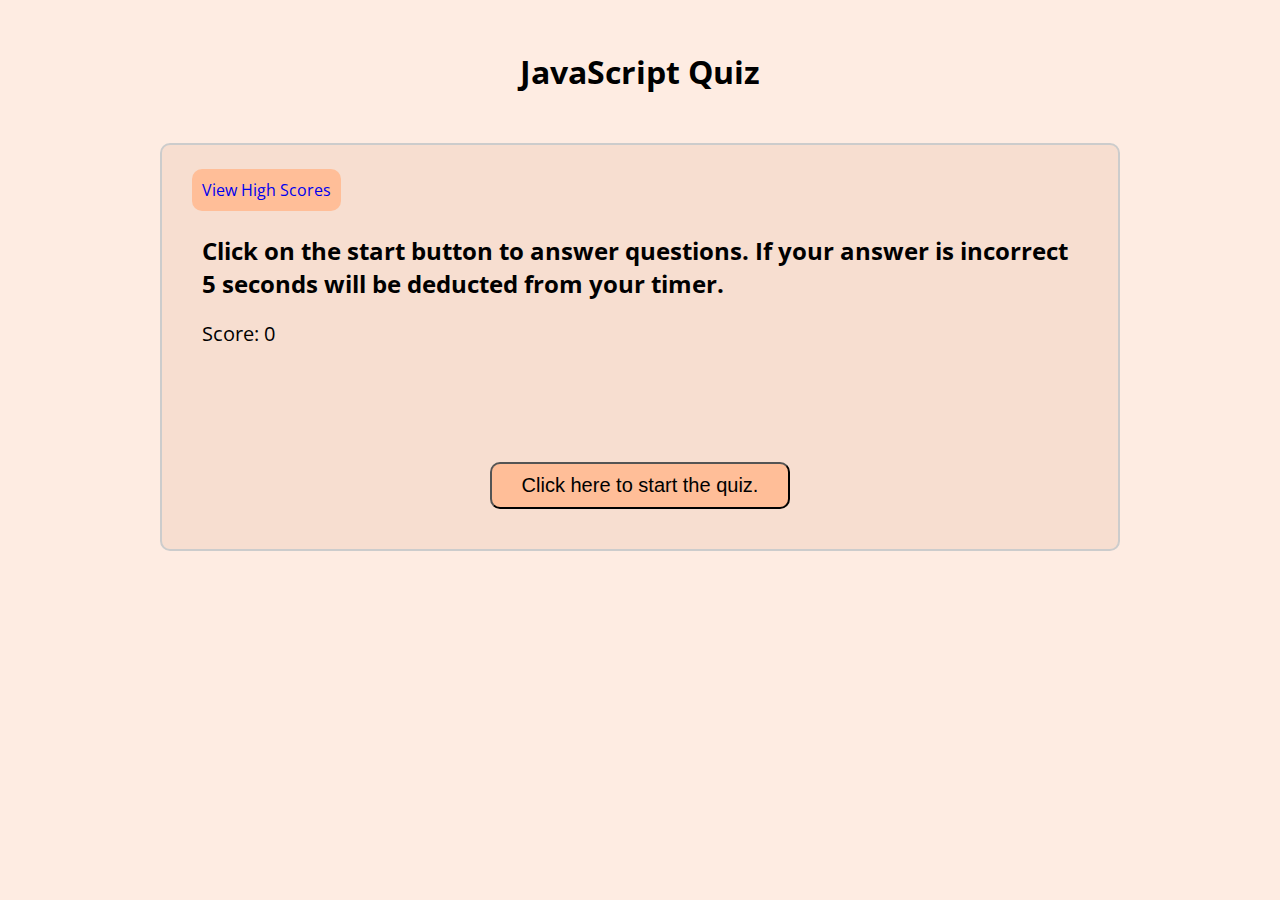
<file: index.html>
<!DOCTYPE html>
<!--[if lt IE 7]>      <html class="no-js lt-ie9 lt-ie8 lt-ie7"> <![endif]-->
<!--[if IE 7]>         <html class="no-js lt-ie9 lt-ie8"> <![endif]-->
<!--[if IE 8]>         <html class="no-js lt-ie9"> <![endif]-->
<!--[if gt IE 8]>      <html class="no-js"> <!--<![endif]-->
<html>
    <head>
        <meta charset="utf-8">
        <meta http-equiv="X-UA-Compatible" content="IE=edge">
        <title></title>
        <meta name="description" content="">
        <meta name="viewport" content="width=device-width, initial-scale=1">
        <link rel="stylesheet" href="assets/css/style.css">
        <link rel="preconnect" href="https://fonts.googleapis.com">
        <link rel="preconnect" href="https://fonts.gstatic.com" crossorigin>
        <link href="https://fonts.googleapis.com/css2?family=Open+Sans:ital,wght@0,300..800;1,300..800&display=swap" rel="stylesheet">
    </head>
    <body>
        <!--[if lt IE 7]>
            <p class="browsehappy">You are using an <strong>outdated</strong> browser. Please <a href="#">upgrade your browser</a> to improve your experience.</p>
        <![endif]-->
        <h1 class="title">JavaScript Quiz</h1>
        
        <section id="quiz">
            <p><a href="high_scores.html" target="_blank" class="button">View High Scores</a></p><br />
            <h2 class="instructions">Click on the start button to answer questions. If your answer is incorrect 5 seconds will be deducted from your timer.</h2>
            <div class="questions_container">
                <div id="score">
                    <p>Score: <span class="score_count">0</span></p>
                </div>
                <p class="timer_count"></p>
                <div class="question hide">
                    <p>Pick the fruit that is yellow.</p>
                    
                    <input type="radio" name="question_one" class="question_radio" value="Banana" data-correct="yes"/>
                    <label for="question_one" class="question_label">Banana</label><br />
                    <input type="radio" name="question_one" class="question_radio" value="Apple" data-correct="no"/>
                    <label for="question_one" class="question_label">Apple</label><br />
                    <input type="radio" name="question_one" class="question_radio" value="Orange" data-correct="no"/>
                    <label for="question_one" class="question_label">Orange</label><br />
                    <input type="radio" name="question_one" class="question_radio" value="Grapes" data-correct="no"/>
                    <label for="question_one" class="question_label">Grapes</label><br />
                </div><!--question-->
                <div class="question hide">
                    <p>Allergies are mostly seen in which season?</p>
                    <input type="radio" name="question_two" class="question_radio" value="Winter" data-correct="no"/>
                    <label for="question_two" class="question_label">Winter</label><br />
                    <input type="radio" name="question_two" class="question_radio" value="Spring" data-correct="yes"/>
                    <label for="question_one" class="question_label">Spring</label><br />
                    <input type="radio" name="question_two" class="question_radio" value="Fall" data-correct="no"/>
                    <label for="question_one" class="question_label">Fall</label><br />
                    <input type="radio" name="question_two" class="question_radio" value="Summer" data-correct="no"/>
                    <label for="question_one" class="question_label">Summer</label>
                </div><!--question-->

                <div class="question hide">
                    <p>Cherry Blossoms are</p>
                    <input type="radio" name="question_two" class="question_radio" value="Pink" data-correct="yes"/>
                    <label for="question_two" class="question_label">Pink</label><br />
                    <input type="radio" name="question_two" class="question_radio" value="Red" data-correct="no"/>
                    <label for="question_one" class="question_label">Red</label><br />
                    <input type="radio" name="question_two" class="question_radio" value="White" data-correct="no"/>
                    <label for="question_one" class="question_label">White</label><br />
                    <input type="radio" name="question_two" class="question_radio" value="Purple" data-correct="no"/>
                    <label for="question_one" class="question_label">Purple</label>
                </div><!--question-->

                <div class="question hide">
                    <p>Microbiology is the study of</p>
                    <input type="radio" name="question_two" class="question_radio" value="Bacteria" data-correct="no"/>
                    <label for="question_two" class="question_label">Bacteria</label><br />
                    <input type="radio" name="question_two" class="question_radio" value="Viruses" data-correct="no"/>
                    <label for="question_one" class="question_label">Viruses</label><br />
                    <input type="radio" name="question_two" class="question_radio" value="Protozoa" data-correct="no"/>
                    <label for="question_one" class="question_label">Protozoa</label><br />
                    <input type="radio" name="question_two" class="question_radio" value="All of the above" data-correct="yes"/>
                    <label for="question_one" class="question_label">All of the above</label>
                </div><!--question-->

                <div class="question hide">
                    <p>Whales are</p>
                    <input type="radio" name="question_two" class="question_radio" value="Mammals" data-correct="yes"/>
                    <label for="question_two" class="question_label">Mammals</label><br />
                    <input type="radio" name="question_two" class="question_radio" value="Amphibians" data-correct="no"/>
                    <label for="question_one" class="question_label">Amphibians</label><br />
                    <input type="radio" name="question_two" class="question_radio" value="Reptiles" data-correct="no"/>
                    <label for="question_one" class="question_label">Reptiles</label><br />
                    <input type="radio" name="question_two" class="question_radio" value="All of the above" data-correct="no"/>
                    <label for="question_one" class="question_label">All of the above</label>
                </div><!--question-->

                <p id="answer_value"></p>
                
                <button class="button" id="start_quiz" name="">Click here to start the quiz.</button>
            </div><!--end of question-->
            <div class="final_page hide">
                <p>You are all done!</p>
                <form name="score_submit">
                    <label>Enter your Initials: </label><input type="text" name="initials" class="initials" /><br />
                    <input type="submit" class="button" name="Submit" id="submit" />
                </form>
            </div><!--final_page-->
            <div class="show_scores hide">
                <p>High Scores: <span class="display_score"></span></p>
            </div><!--show_scores-->
        </section><!--end of quiz section-->

        <script src="assets/js/scripts.js" async defer></script>
    </body>
</html>
</file>
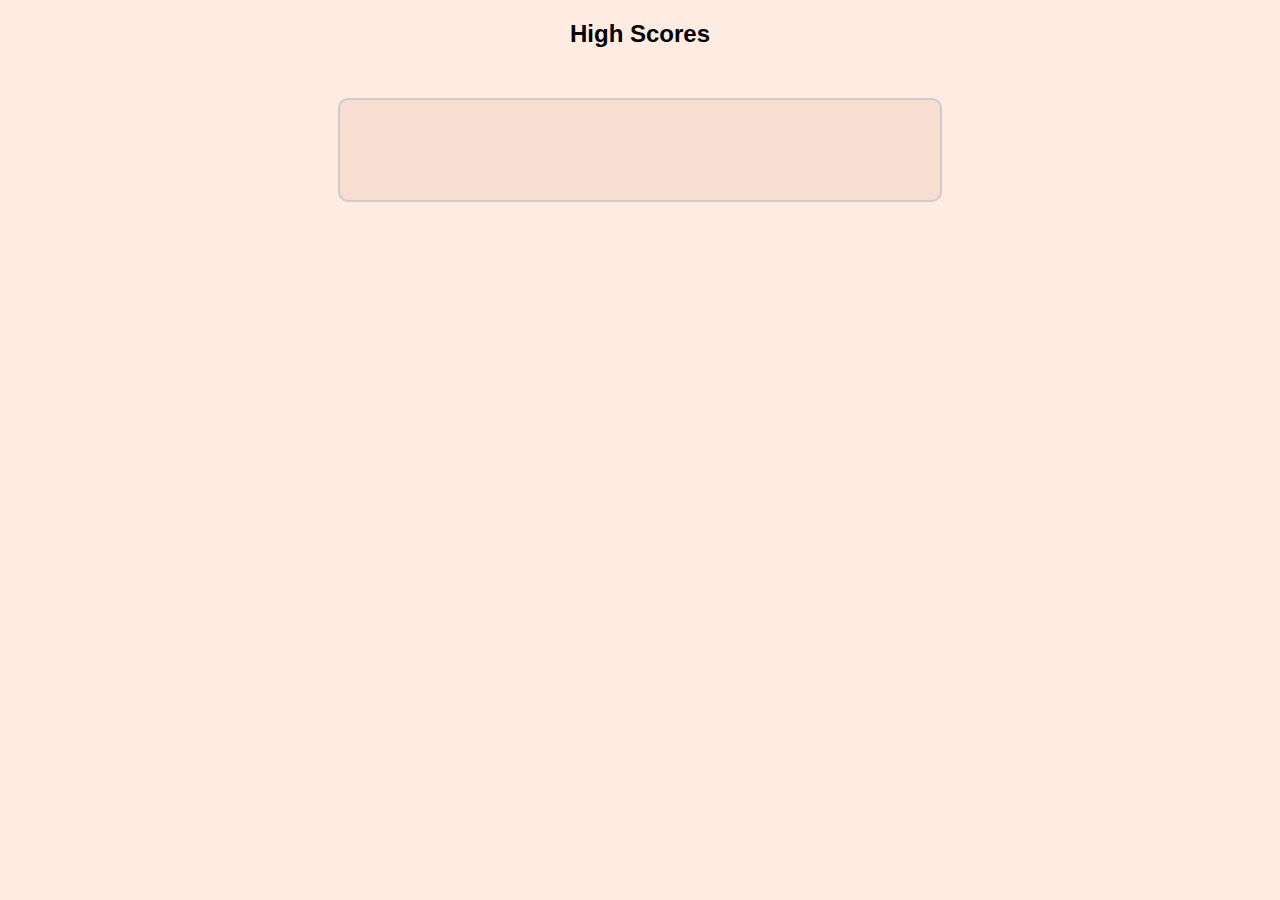
<file: high_scores.html>
<!DOCTYPE html>
<!--[if lt IE 7]>      <html class="no-js lt-ie9 lt-ie8 lt-ie7"> <![endif]-->
<!--[if IE 7]>         <html class="no-js lt-ie9 lt-ie8"> <![endif]-->
<!--[if IE 8]>         <html class="no-js lt-ie9"> <![endif]-->
<!--[if gt IE 8]>      <html class="no-js"> <!--<![endif]-->
<html>
    <head>
        <meta charset="utf-8">
        <meta http-equiv="X-UA-Compatible" content="IE=edge">
        <title></title>
        <meta name="description" content="">
        <meta name="viewport" content="width=device-width, initial-scale=1">
        <link rel="stylesheet" href="assets/css/style.css">
    </head>
    <body class="high_scores">
        <!--[if lt IE 7]>
            <p class="browsehappy">You are using an <strong>outdated</strong> browser. Please <a href="#">upgrade your browser</a> to improve your experience.</p>
        <![endif]-->
        <h2>High Scores</h2>
        <div id="high_scores">
        </div>
        
        <script src="assets/js/scripts.js" async defer></script>
    </body>
</html>
</file>
<file: assets/css/style.css>
:root {
    --light_brown: #FEECE2;
    --soft_brown: #F7DED0;
    --chocolate: #E2BFB3;
    --brick: #FFBE98;
    --pink: #F06060;
  }

*{
    margin: 0;
    padding: 0;
}

body{
    background-color: var(--light_brown);
    font-family: "Open Sans", sans-serif;
}

body.high_scores{
    padding:20px;
}

body.high_scores h2{
    text-align: center;
    margin-bottom: 50px;
}

#high_scores{
    border: #ccc 2px solid;
    border-radius: 10px;
    padding: 50px;
    width: 500px;
    margin: 0 auto;
    background-color: var(--soft_brown);
}

#high_scores p{
    margin-bottom: 20px;
}

p{
    font-size: 20px;
}

h1.title{
    text-align: center;
    margin: 50px;;
}

div#score {
    margin-bottom: 15px;
}

#quiz{
    width: 70%;
    margin: 0 auto;
    border: #ccc 2px solid;
    border-radius: 10px;
    min-height: 200px;
    background-color: var(--soft_brown);
    padding: 30px;
}

.instructions{
    padding: 10px;
}

.questions_container{
    display: flex;
    flex-direction: column;
    padding: 10px;
}

.question{
    padding:20px;
}

.question p{
    color: var(--pink);
}

.question p{
    min-height: 50px;
}

label.question_label {
    margin-bottom: 10px;
    display: inline-block;
}

.button{
    background-color: var(--brick);
    font-size: 20px;
    padding: 10px;
    text-align: center;
    margin-top: 100px;
    width: 300px;
    margin-left: auto;
    margin-right: auto;
    border-radius: 10px;
}

a.button{
    text-decoration: none;
    font-size: 16px;
}


.hide{
    display: none;
}
</file>
